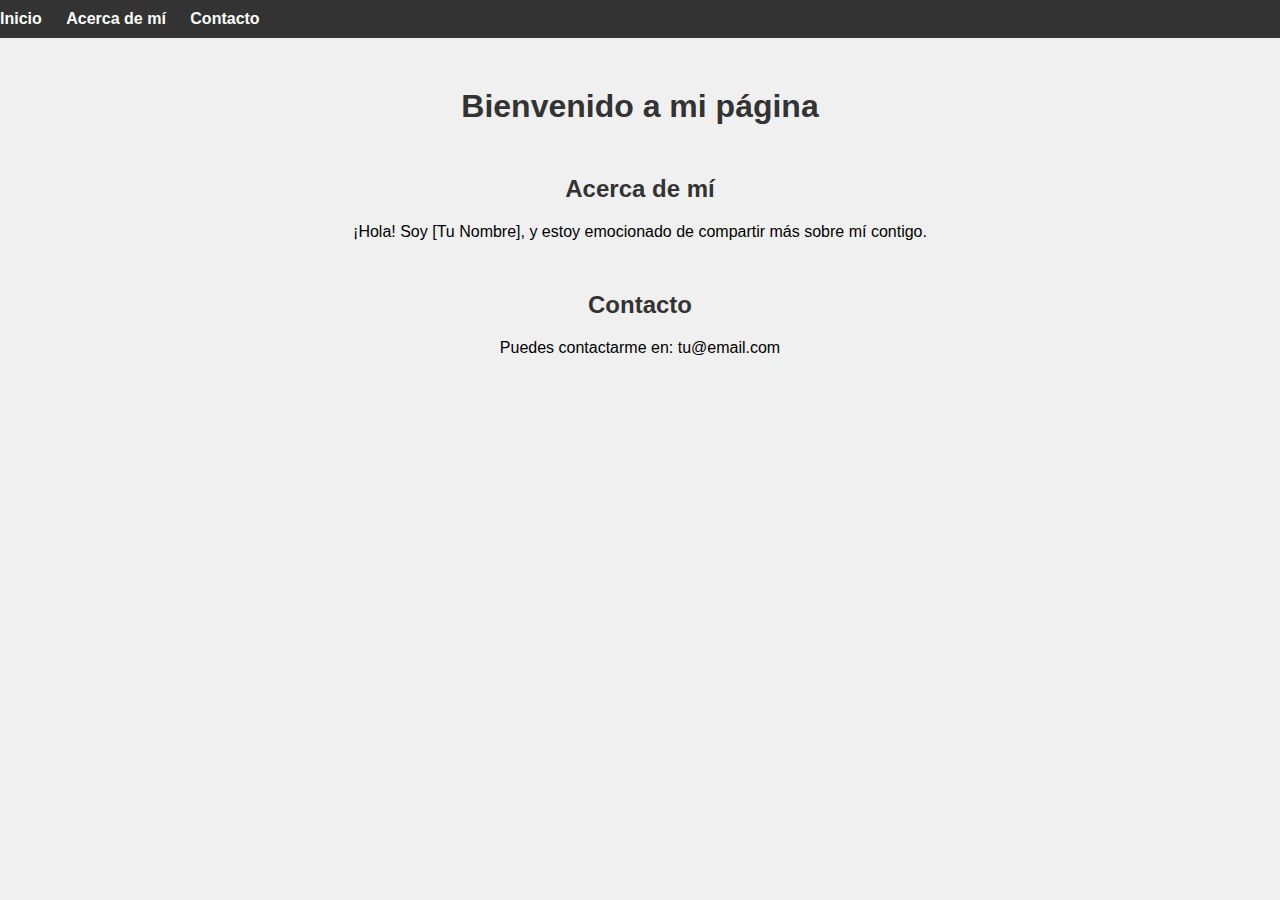
<file: index.html>
<!DOCTYPE html>
<html lang="es">
<head>
    <meta charset="UTF-8">
    <meta name="viewport" content="width=device-width, initial-scale=1.0">
    <link rel="stylesheet" href="styles.css">
    <title>Mi Página</title>
</head>
<body>
    <header>
        <nav>
            <ul>
                <li><a href="#home">Inicio</a></li>
                <li><a href="#about">Acerca de mí</a></li>
                <li><a href="#contact">Contacto</a></li>
            </ul>
        </nav>
    </header>

    <section id="home">
        <div class="container">
            <h1>Bienvenido a mi página</h1>
        </div>
    </section>

    <section id="about">
        <div class="container">
            <h2>Acerca de mí</h2>
            <p>¡Hola! Soy [Tu Nombre], y estoy emocionado de compartir más sobre mí contigo.</p>
            <!-- Puedes agregar más información sobre ti aquí -->
        </div>
    </section>

    <section id="contact">
        <div class="container">
            <h2>Contacto</h2>
            <p>Puedes contactarme en: tu@email.com</p>
            <!-- Puedes agregar más información de contacto aquí -->
        </div>
    </section>
</body>
</html>
</file>
<file: styles.css>
body {
    margin: 0;
    padding: 0;
    font-family: 'Arial', sans-serif;
    background-color: #f0f0f0;
}

header {
    background-color: #333;
    color: #fff;
    padding: 10px 0;
}

nav ul {
    list-style: none;
    margin: 0;
    padding: 0;
}

nav ul li {
    display: inline;
    margin-right: 20px;
}

nav a {
    text-decoration: none;
    color: #fff;
    font-weight: bold;
}

.container {
    width: 50%;
    margin: 50px auto;
    text-align: center;
}

h1, h2 {
    color: #333;
}
</file>
